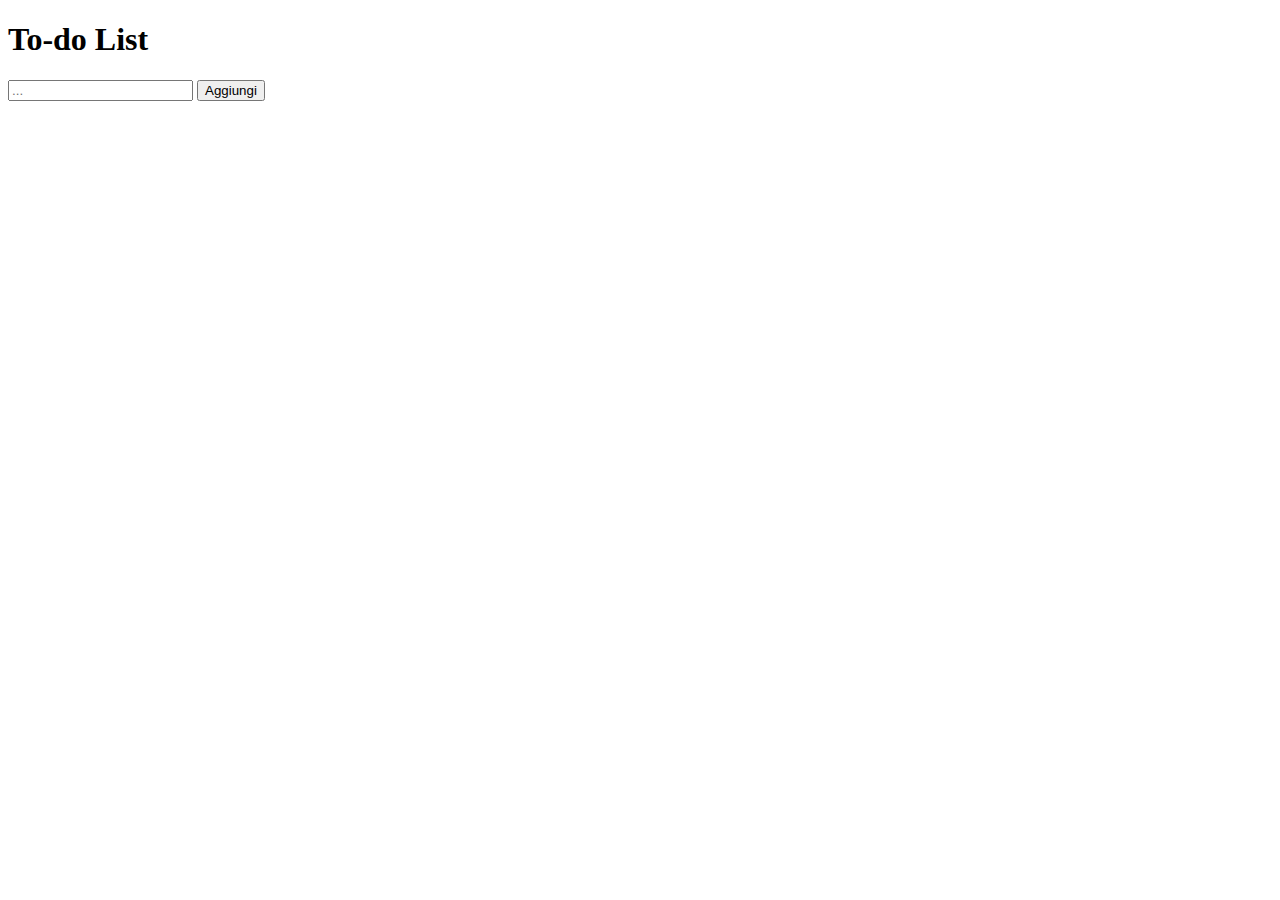
<file: Manipolazione del DOM/index.html>
<!DOCTYPE html>
<html lang="en">
  <head>
    <meta charset="UTF-8" />
    <meta name="viewport" content="width=device-width, initial-scale=1.0" />
    <title>Document</title>
  </head>

  <body>
    <div>
      <h1>To-do List</h1>
      <input type="text" placeholder="..."  class="myInput"/>
      <button onclick="addProduct()">Aggiungi</button>
      <ul class="myUl"style="list-style:none;"></ul>
    </div>
    <script src="./index.js"></script>
  </body>
</html>
</file>
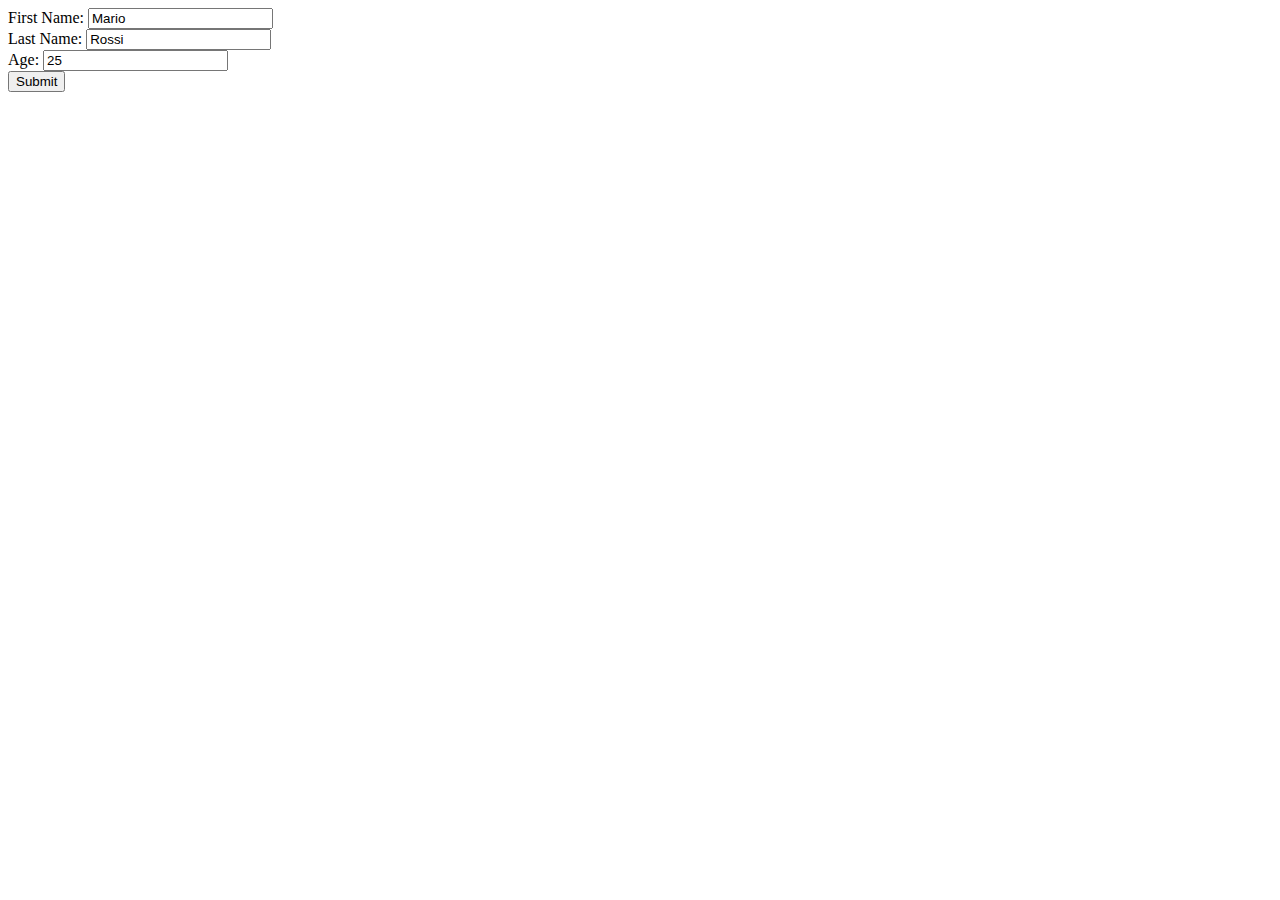
<file: cercareElementiDom.html>
<!DOCTYPE html>
<html lang="en">
  <head>
    <meta charset="UTF-8" />
    <meta name="viewport" content="width=device-width, initial-scale=1.0" />
    <title>Document</title>
  </head>
  <body>
    <div id="container">
      <form class="form">
        <div>
          <label>First Name:</label>
          <input type="text" class="form-input" id="firstName" value="Mario" />
        </div>
        <div>
          <label>Last Name:</label>
          <input type="text" class="form-input" id="lastName" value="Rossi" />
        </div>
        <div>
          <label>Age:</label>
          <input type="number" class="form-input" id="age" value="25" />
        </div>
        <div>
          <button type="submit">Submit</button>
        </div>
      </form>
    </div>

    <script>
        /* Recuperare il valore di ciascun campo di input e 
        creare un oggetto person contenente le proprietà: firstName, lastName e age.
        Infine recuperare l'elemento forme aggiungere l'attributo data-person contenente 
        l'oggetto person in formato json.*/
        const firstname=document.querySelector("#firstName")
        const lastname=document.querySelector("#lastName")
        const age=document.querySelector("#age")
        const person={
          firstName: firstname.value,
          lastName: lastname.value,
          age: age.value,
        }
        const form=document.querySelector(".form")
        form.setAttribute("data-person", JSON.stringify(person))
    </script>
  </body>
</html>
</file>
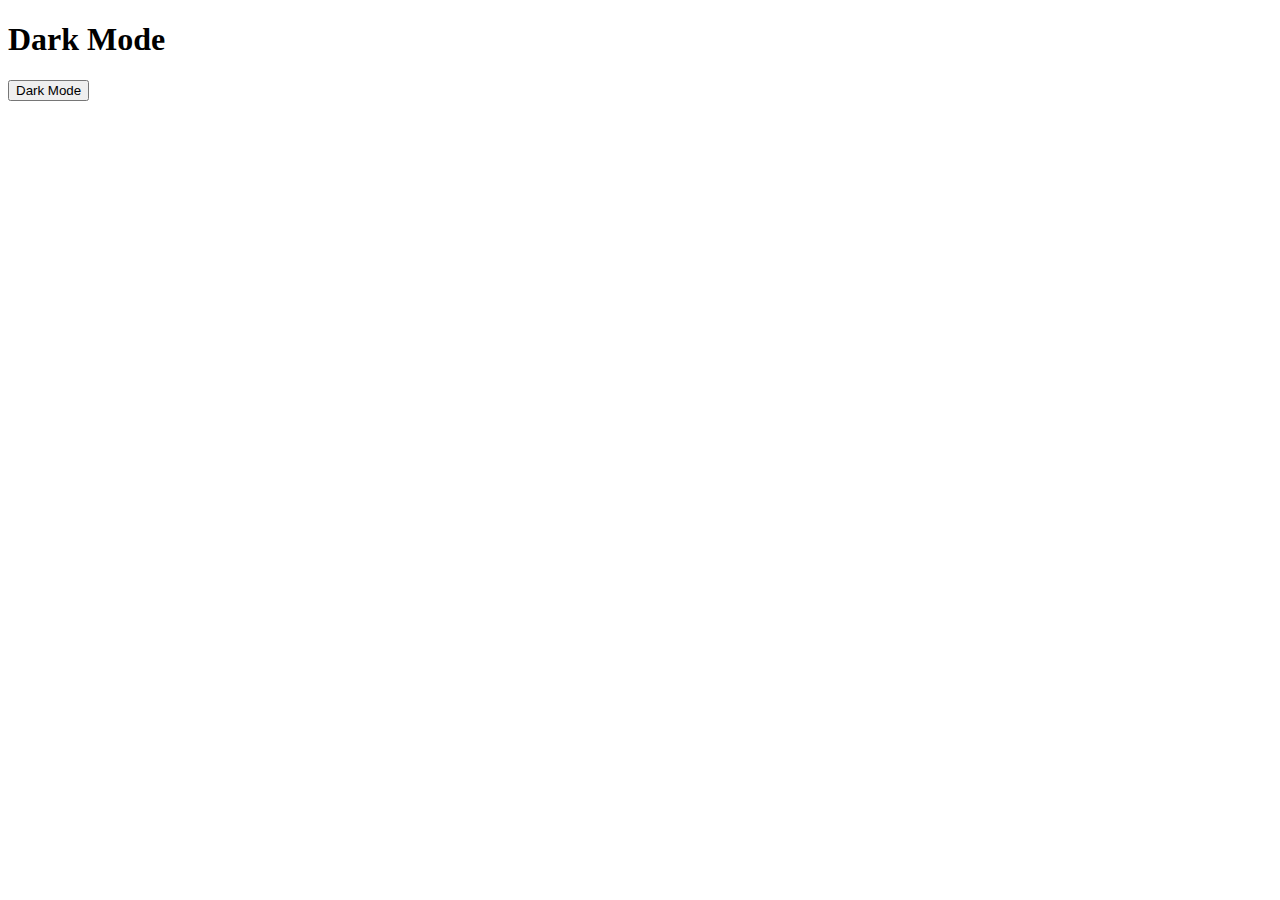
<file: eventiDom.html>
<!DOCTYPE html>
<html lang="en">
  <head>
    <meta charset="UTF-8" />
    <meta name="viewport" content="width=device-width, initial-scale=1.0" />
    <title>Document</title>
    <style>
      .theme {
        background-color: black;
        color: white;
      }
    </style>

  </head>
  <body>
    <h1>Dark Mode</h1>
    <div>
      <button class="btn">Dark Mode</button>
    </div>
    <script>
        const body=document.querySelector("body")
        const btn=document.querySelector(".btn")
        btn.addEventListener("click", ()=>{
            body.classList.add("theme")
        })
    </script>
  </body>
</html>
</file>
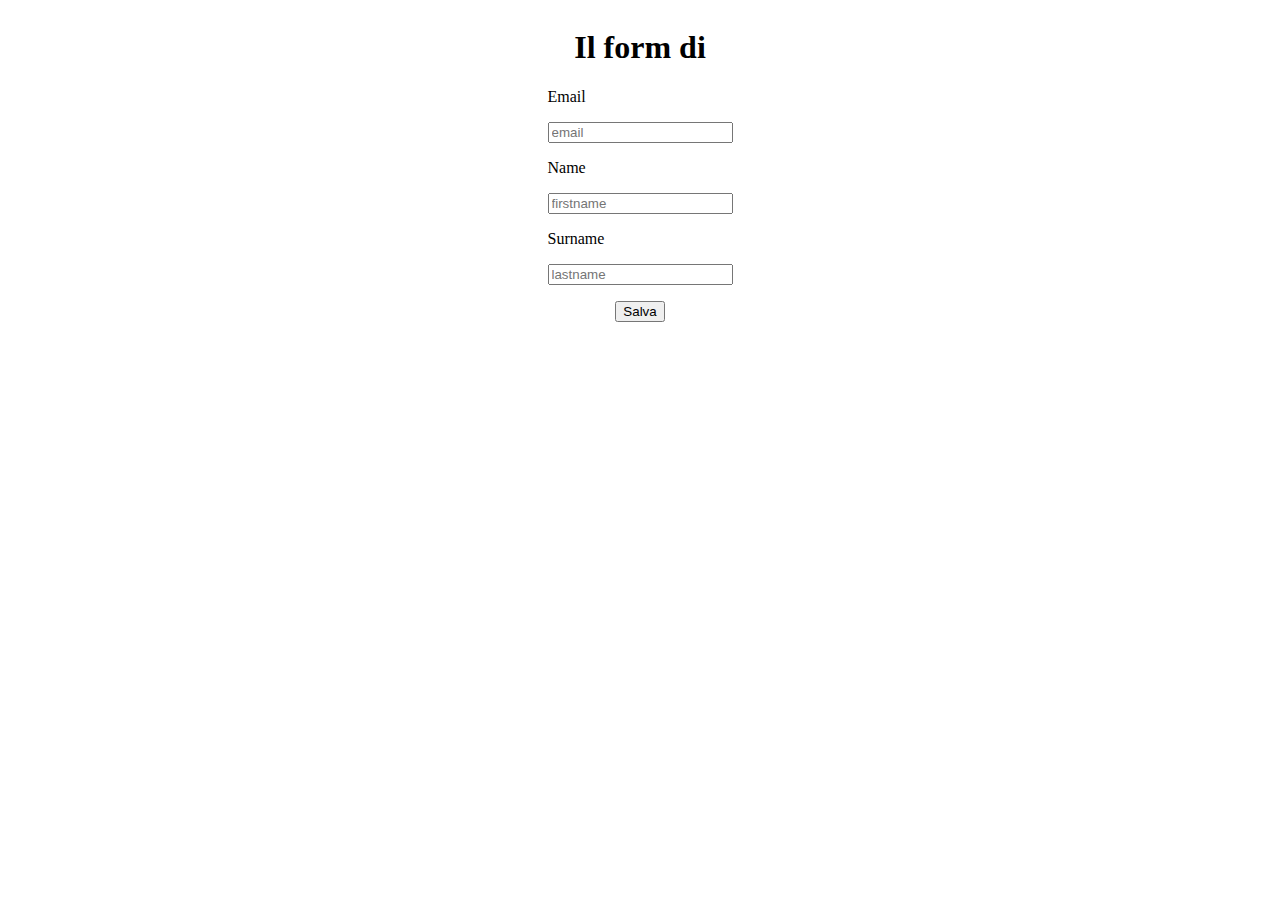
<file: localStorageDom.html>
<!--Lo scope di questo task è di salvare tutti i dati di un form nel local storage. 
-Fai in modo che nello span venga inserito il testo che si è inserito nell'input nome 
-Fai in modo che questi dati si salvino nel local storage
 -Controlla che al reload il nome nel titolo non scompaia-->
<!DOCTYPE html>
<html lang="en">
<head>
    <meta charset="UTF-8">
    <meta name="viewport" content="width=device-width, initial-scale=1.0">
    <title>Document</title>
    <style>
        body{
            display: flex;
            flex-direction: column;
            align-items: center;
            justify-content: center;
        }
        .form{
            display: flex;
            flex-direction: column;
            max-width: 300px;
            gap: 16px;
            margin-bottom: 16px
        };
    </style>
</head>
<body>
    <h1>Il form di <span class="title-name"></span></h1>
    <div class="form">
        <label for="email">Email</label>
        <input type="email" name="email" class="email" placeholder="email">
        <label for="firstname">Name</label>
        <input type="text" name="firstname" class="firstname" placeholder="firstname">
        <label for="lastname">Surname</label>
        <input type="text" name="lastname" class="lastname" placeholder="lastname">
    </div>
    <button class="btn">Salva</button>
    <p class="printedform">
        <span class="myEmail"></span>
        <span class="myFirstName"></span>
        <span class="myLastName"></span>
    </p>
    <script>
        const btn=document.querySelector(".btn")
        btn.addEventListener("click",()=>{
            const email=document.querySelector(".email")
            const firstname=document.querySelector(".firstname")
            const lastname=document.querySelector(".lastname")
            const emailValue=email.value
            const firstnameValue=firstname.value
            const lastnameValue=lastname.value
           Setmyemail(emailValue)
           Setmyfirstname(firstnameValue)
           Setmylastname(lastnameValue)
        })
        function Setmyemail(email){
            const emailSave=document.querySelector(".myEmail")
            emailSave.innerText= email
            localStorage.setItem(".myEmail",email)
        }
        function Setmyfirstname(firstname){
            const firstnameSave=document.querySelector(".myFirstName")
            firstnameSave.innerText= firstname
            localStorage.setItem(".myFirstName",firstname)
        }
        function Setmylastname(lastname){
            const lastnameSave=document.querySelector(".myLastName")
            lastnameSave.innerText= lastname
            localStorage.setItem(".myLastName",lastname)
        }
    </script>
</body>

</html>
</file>
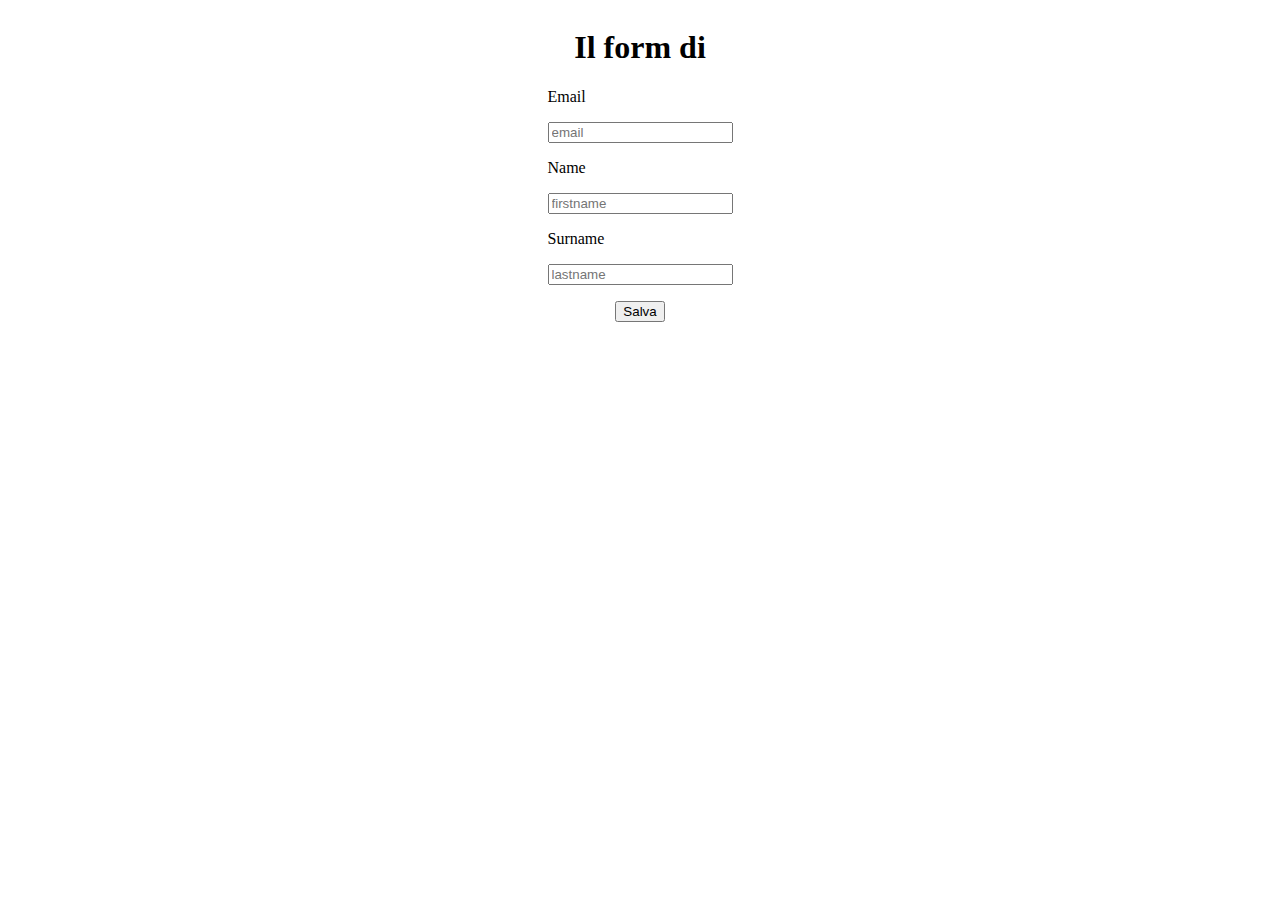
<file: SessionStorageDom.html>
<!--Lo scope di questo task è di salvare tutti i dati di un form nel local storage. 
-Fai in modo che nello span venga inserito il testo che si è inserito nell'input nome 
-Fai in modo che questi dati si salvino nel local storage
 -Controlla che al reload il nome nel titolo non scompaia-->
 <!DOCTYPE html>
 <html lang="en">
 <head>
     <meta charset="UTF-8">
     <meta name="viewport" content="width=device-width, initial-scale=1.0">
     <title>Document</title>
     <style>
         body{
             display: flex;
             flex-direction: column;
             align-items: center;
             justify-content: center;
         }
         .form{
             display: flex;
             flex-direction: column;
             max-width: 300px;
             gap: 16px;
             margin-bottom: 16px
         };
     </style>
 </head>
 <body>
     <h1>Il form di <span class="title-name"></span></h1>
     <div class="form">
         <label for="email">Email</label>
         <input type="email" name="email" class="email" placeholder="email">
         <label for="firstname">Name</label>
         <input type="text" name="firstname" class="firstname" placeholder="firstname">
         <label for="lastname">Surname</label>
         <input type="text" name="lastname" class="lastname" placeholder="lastname">
     </div>
     <button class="btn">Salva</button>
     <p class="printedform">
         <span class="myEmail"></span>
         <span class="myFirstName"></span>
         <span class="myLastName"></span>
     </p>
     <script>
         const btn=document.querySelector(".btn")
         btn.addEventListener("click",()=>{
             const email=document.querySelector(".email")
             const firstname=document.querySelector(".firstname")
             const lastname=document.querySelector(".lastname")
             const emailValue=email.value
             const firstnameValue=firstname.value
             const lastnameValue=lastname.value
            Setmyemail(emailValue)
            Setmyfirstname(firstnameValue)
            Setmylastname(lastnameValue)
         })
         function Setmyemail(email){
             const emailSave=document.querySelector(".myEmail")
             emailSave.innerText= email
             sessionStorage.setItem(".myEmail",email)
         }
         function Setmyfirstname(firstname){
             const firstnameSave=document.querySelector(".myFirstName")
             firstnameSave.innerText= firstname
             sessionStorage.setItem(".myFirstName",firstname)
         }
         function Setmylastname(lastname){
             const lastnameSave=document.querySelector(".myLastName")
             lastnameSave.innerText= lastname
             sessionStorage.setItem(".myLastName",lastname)
         }
     </script>
 </body>
 
 </html>
</file>
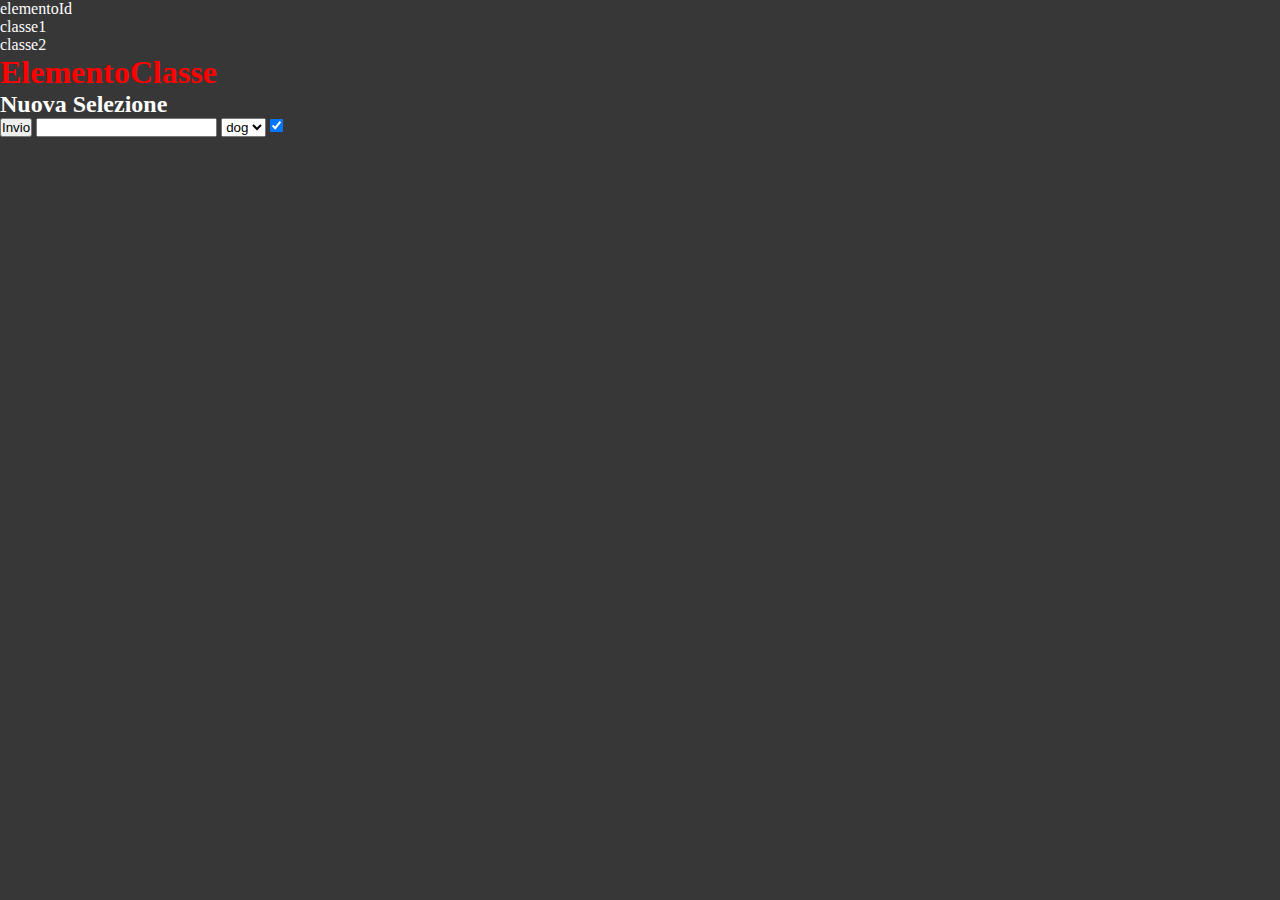
<file: esercitazioni/esercitazioni.html>
<!DOCTYPE html>
<html lang="en">
<head>
    <meta charset="UTF-8">
    <meta name="viewport" content="width=device-width, initial-scale=1.0">
    <title>Esercitazioni</title>
    <link rel="stylesheet" href="esercitazioni.css">
</head>
<body>
    <div class="container">
        <p id="elementoId">elementoId</p>
        <p>classe1</p>
        <p>classe2</p>
        <h1 class="elementoClasse">ElementoClasse</h1>
        <h2 id="selezionato">Mi hanno scelto!!!</h2>
        <ul>
            <li class="lista">1</li>
            <li class="lista">2</li>
            <li class="lista">3</li>
            <li class="lista">4</li>
        </ul>
        <button onclick="salvaTesto()">Invio</button>
        <input type="text" class="testo">
        <select name="animals" id="select">
            <option value="dog">dog</option>
            <option value="cat">cat</option>
        </select>

    <input type="checkbox" class="checkbox">
    </div>
    <script src="./esercitazioni.js"></script></body>
</html>
</file>
<file: esercitazioni/esercitazioni.css>
*{
    margin:0;
    padding: 0;
}
body{
    color: white;
    background-color: rgba(34, 34, 34, 0.904);
}
</file>
